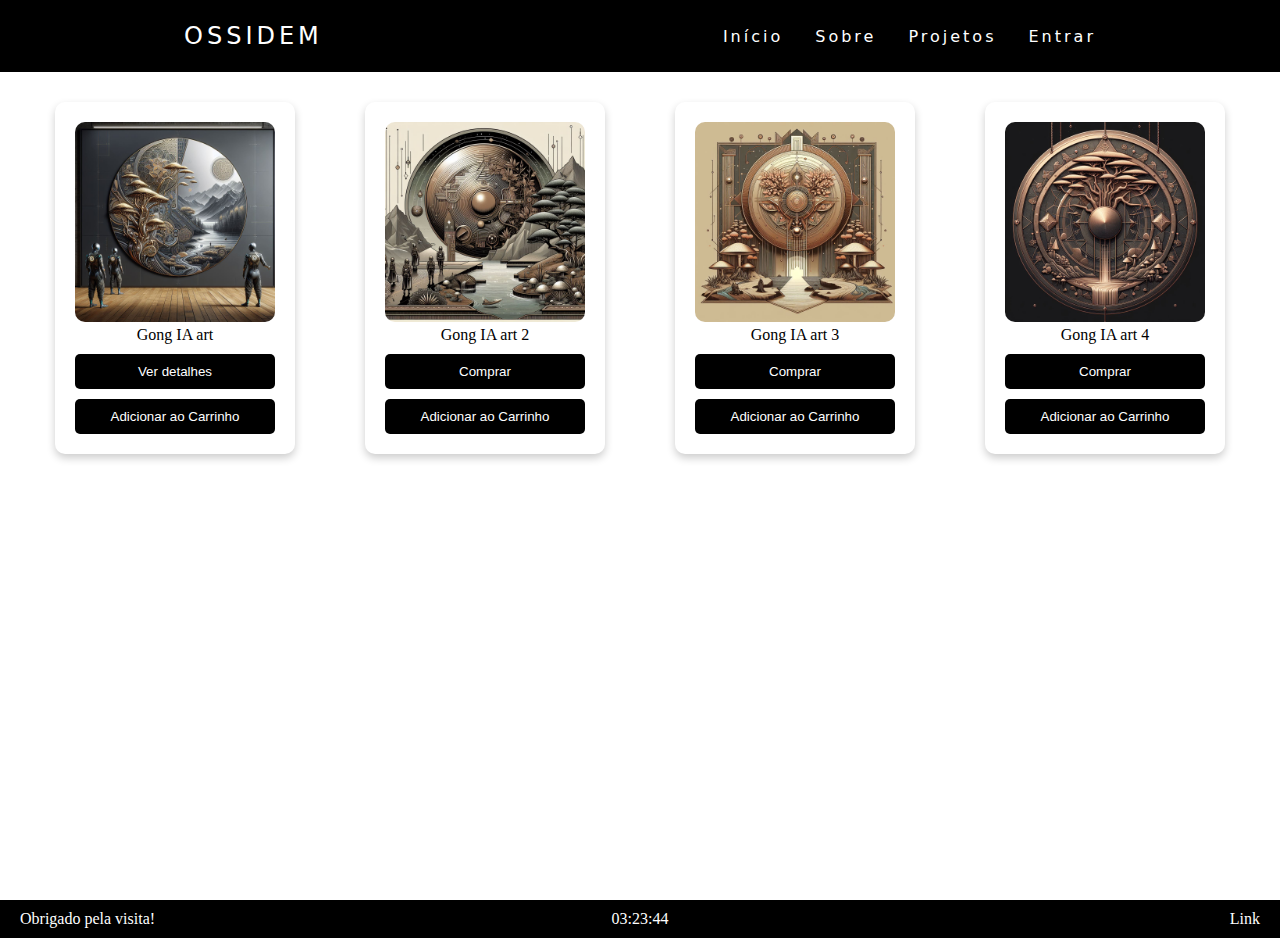
<file: index.html>
<!DOCTYPE html>
<html lang="pt-br">
  <head>
    <meta charset="UTF-8" />
    <meta http-equiv="X-UA-Compatible" content="IE=edge" />
    <meta name="viewport" content="width=device-width, initial-scale=1.0" />
    <title>Ossidem</title>
    <link rel="stylesheet" href="cssnav.css" />
  </head>
  <body>
    <header>
      <nav>
        <a class="logo" href="/">Ossidem</a>
        <div class="mobile-menu">
          <div class="line1"></div>
          <div class="line2"></div>
          <div class="line3"></div>
        </div>
        <ul class="nav-list">
          <li><a href="#">Início</a></li>
          <li><a href="#">Sobre</a></li>
          <li><a href="#">Projetos</a></li>
          <li><a href="#">Entrar</a></li>
          
        </ul>
      </nav>
    </header>
    <main>
    </section>

    <section class="produtos">
        <div class="produto">
            <img src="./imagens/_53a3a0c1-09f8-492c-9298-aad3d01a0c3a.jpg" alt="Produto 1">
            <p>Gong IA art</p>
            <button>Ver detalhes</button>
            <button>Adicionar ao Carrinho</button>
        </div>
        <div class="produto">
            <img src="./imagens/_6622a651-9079-4fad-8e48-449dd979c089.jpg" alt="Produto 2">
            <p>Gong IA art 2</p>
            <button>Comprar</button>
            <button>Adicionar ao Carrinho</button>
        </div>
        <div class="produto">
            <img src="./imagens/_8c6dd884-98dd-45c2-8d0a-126dfd7e5779.jpg" alt="Produto 3">
            <p>Gong IA art 3</p>
            <button>Comprar</button>
            <button>Adicionar ao Carrinho</button>
        </div>
        <div class="produto">
            <img src="./imagens/_e8b43797-a5c8-4dd0-b6b6-9c8ec6a6c0b3.jpg" alt="Produto 4">
            <p>Gong IA art 4</p>
            <button>Comprar</button>
            <button>Adicionar ao Carrinho</button>
        </div>
       
        <!-- Adicione mais produtos conforme necessário -->
    </section>
 
    </main>
    <footer>
        <div class="footer-left">
            <p>Obrigado pela visita!</p>
        </div>
        <div class="footer-center">
            <p id="horario">Horário atual</p>
        </div>
        <div class="footer-right">
            <a href="#link">Link</a>
        </div>
    </footer>
    <script src="scriptnav.js"></script>
  </body>
</html>
</file>
<file: cssnav.css>
/*reset*/
* {
    margin: 0;
    padding: 0;
  }
  
  a {
    color: #fff;
    text-decoration: none;
    transition: 0.3s;
  }
  
  a:hover {
    opacity: 0.7;
  }
  
  .logo {
    font-size: 24px;
    text-transform: uppercase;
    letter-spacing: 4px;
  }
 
  nav {
    display: flex;
    justify-content: space-around;
    align-items: center;
    font-family: system-ui, -apple-system, Helvetica, Arial, sans-serif;
    background: #000000;
    height: 8vh;
  }
  main {
    min-height: calc(100vh - 8vh); /* 100% da altura da viewport menos a altura do header */
  }
  /*main {
    background: url("bg.jpg") no-repeat center center;
    background-size: cover;
    height: 92vh;
  }
  */
  .nav-list {
    list-style: none;
    display: flex;
  }
  
  .nav-list li {
    letter-spacing: 3px;
    margin-left: 32px;
  }
  
  .mobile-menu {
    display: none;
    cursor: pointer;
  }
  
  .mobile-menu div {
    width: 32px;
    height: 2px;
    background: #fff;
    margin: 8px;
    transition: 0.3s;
  }
  
  @media (max-width: 999px) {
    body {
      overflow-x: hidden;
    }
    .nav-list {
      position: absolute;
      top: 8vh;
      right: 0;
      width: 50vw;
      height: 92vh;
      background: #000000;
      flex-direction: column;
      align-items: center;
      justify-content: space-around;
      transform: translateX(100%);
      transition: transform 0.3s ease-in;
    }
    .nav-list li {
      margin-left: 0;
      opacity: 0;
    }
    .mobile-menu {
      display: block;
    }
  }
  
  .nav-list.active {
    transform: translateX(0);
  }
  
  @keyframes navLinkFade {
    from {
      opacity: 0;
      transform: translateX(50px);
    }
    to {
      opacity: 1;
      transform: translateX(0);
    }
  }
  
  .mobile-menu.active .line1 {
    transform: rotate(-45deg) translate(-8px, 8px);
  }
  
  .mobile-menu.active .line2 {
    opacity: 0;
  }
  
  .mobile-menu.active .line3 {
    transform: rotate(45deg) translate(-5px, -7px);
  }
  
  /* Estilos da seção de produtos */
  .produtos {
    display: flex;
    flex-wrap: wrap;
    justify-content: space-around;
    padding: 20px;
  }
  
  .produto {
    background-color: #fff; /* Branco */
    color: #000; /* Preto */
    margin: 10px;
    padding: 20px;
    width: 200px;
    text-align: center;
    box-shadow: 0 4px 8px rgba(0, 0, 0, 0.2);
    transition: transform 0.2s;
    border-radius: 10px;
  }
  
  .produto:hover {
    transform: scale(1.05);
  }
  
  .produto img {
    width: 100%;
    height: auto;
    border-radius: 10px;
  }
  
  .produto button {
    margin-top: 10px;
    padding: 10px;
    width: 100%;
    border: none;
    background-color: #000; /* Preto */
    color: #fff; /* Branco */
    cursor: pointer;
    transition: background-color 0.3s;
    border-radius: 5px;
  }
  
  .produto button:hover {
    background-color: #646464; /* Azul */
  }

    /* Estilos do footer */
    footer {
        color: white; /* Texto em branco */
        display: flex;
        justify-content: space-between;
        align-items: center;
        padding: 10px 20px;
        background-color: #000; /* Fundo preto */
      }
      
      .footer-left,
      .footer-center,
      .footer-right {
        flex: 1;
      }
      
      .footer-left {
        text-align: left;
      }
      
      .footer-center {
        text-align: center;
      }
      
      .footer-right {
        text-align: right;
      }
      
      .footer-left p,
      .footer-center p,
      .footer-right a {
        color: white; /* Texto em branco */
        margin: 0;
      }
      
      .footer-right a {
        text-decoration: none; /* Remover sublinhado do link */
        color: white; /* Cor do link em branco */
      }
      
      .footer-right a:hover {
        text-decoration: underline; /* Sublinhado ao passar o mouse */
      }
</file>
